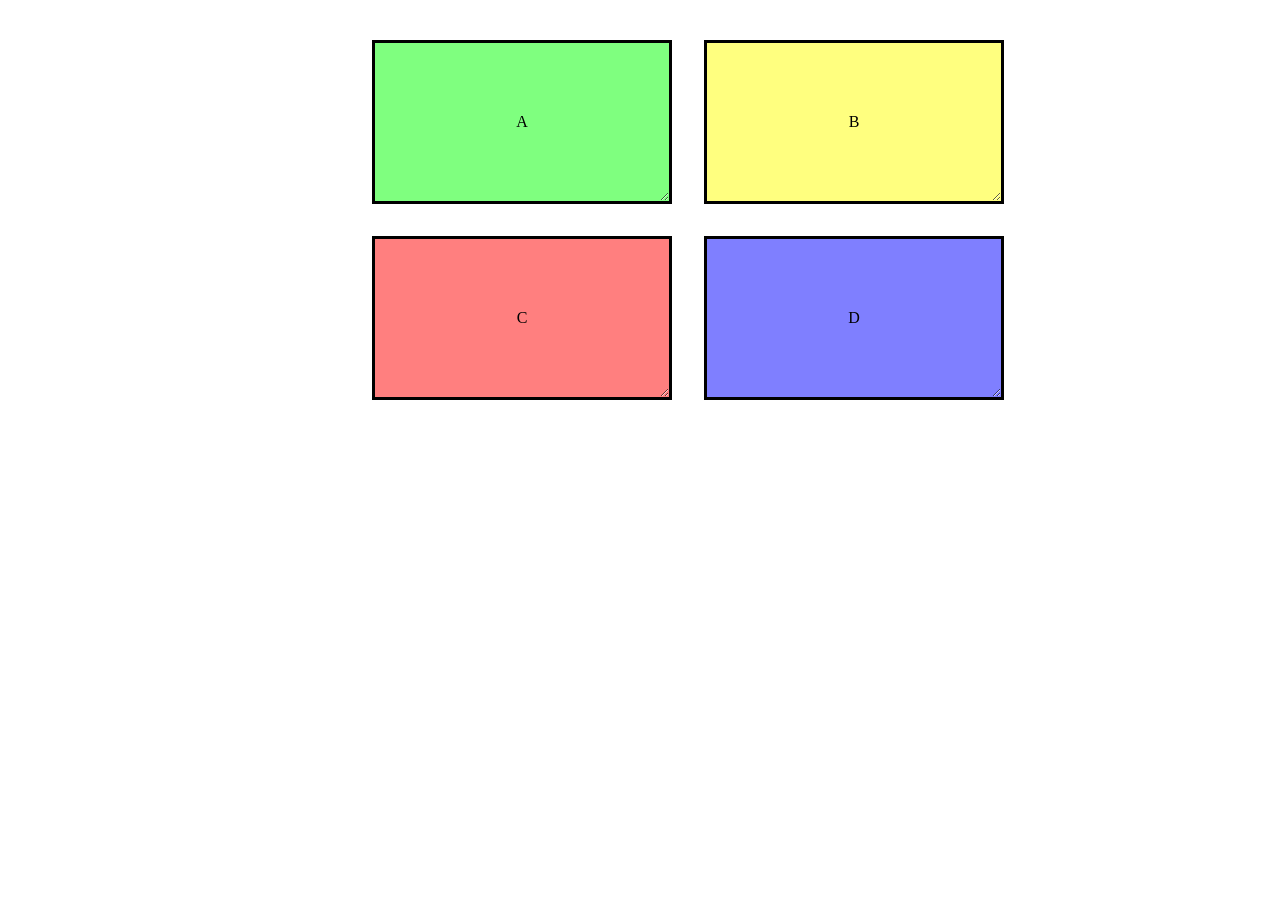
<file: 4-resize-observer/begin/index.html>
<!doctype html>
<html lang="en">
  <head>
    <meta charset="UTF-8" />
    <title>Frontend System Design Fundamentals</title>
    <style>
      * {
        box-sizing: border-box;
      }
      body {
        height: 100vh;
      }
      #container {
        margin: 0 auto;
        width: 600px;
        display: grid;
        grid-template-columns: 50% 50%;
        grid-row-gap: 2rem;
        grid-column-gap: 2rem;
      }
      .box {
        margin: 2rem;
        width: 100%;
        min-width: 100px;
        min-height: 100px;
        height: 100%;
        border: 2px solid black;
        resize: both;
        overflow: hidden;
        display: flex;
        flex-direction: column;
        justify-content: center;
        align-items: center;
      }
      .box:nth-child(1) {
        background: rgba(0, 255, 0, 0.5);
      }
      .box:nth-child(2) {
        background: rgba(255, 255, 0, 0.5);
      }
      .box:nth-child(3) {
        background: rgba(255, 0, 0, 0.5);
      }
      .box:nth-child(4) {
        background: rgba(0, 0, 255, 0.5);
      }
    </style>
  </head>
  <body>
    <main id="container">
      <div class="box">A</div>
      <div class="box">B</div>
      <div class="box">C</div>
      <div class="box">D</div>
    </main>
    <script type="module">
      /*
       * 1. Initiate Resize observer
       * 2. Implement callback - use inlineSize and blockSize of the entries for width and height
       * 3. If width and height is less than 150px
       *   3.1 - Apply border-radius: 100%
       *   3.2 - Apply border-width: 4px
       * 4. If width and height is more than 150px = unset the properties above
       * 5. All 4 boxes should use same observer
       */
      const resizeObserver = new ResizeObserver((entries) => {
        entries.forEach((entriy) => {
          const target = entriy.target;
          const box = entriy.borderBoxSize[0];

          if (box.blockSize < 150 && box.inlineSize < 150) {
            target.style.borderRadius = "100%";
            target.style.borderWidth = "4px";
          } else {
            target.style.borderRadius = "unset";
            target.style.borderWidth = "unset";
          }
        });
      });

      const boxes = document.querySelectorAll(".box");
      boxes.forEach((box) => {
        resizeObserver.observe(box);
      });
    </script>
  </body>
</html>
</file>
